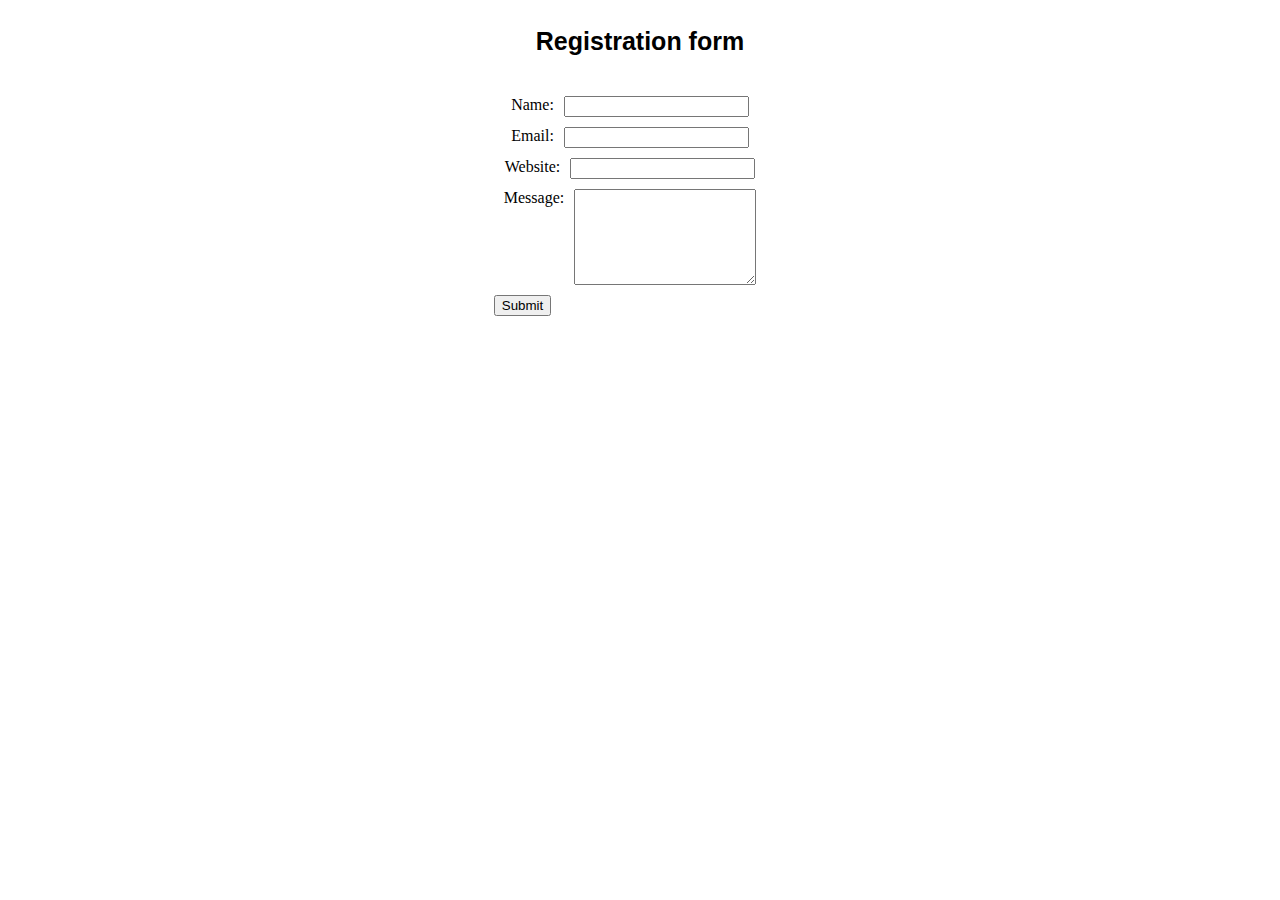
<file: D9T1.html>
<!DOCTYPE html>
<html lang="en">
<head>
    <meta charset="UTF-8">
    <meta name="viewport" content="width=device-width, initial-scale=1.0">
    <title>Assihnment 9</title>
    <link rel="stylesheet" href="style.css"/>
</head>
<body>
    <div class="container">
        <h1 class="head"> Registration form </h1>
        <form>
            <div>
                <label for="name">Name: </label>
                <input type="text" id="name"/>
                <p id="nameCheck"></p>
            </div>
            <div>
                <label for="email">Email: </label>
                <input type="text" id="email"/>
                <p id="emailCheck"></p>
            </div>
            <div>
                <label for="website">Website: </label>
                <input type="text" id="website"/>
                <p id="websiteCheck"></p>
            </div>
            <div>
                <label for="message">Message: </label>
                <textarea id="message" rows="6"></textarea>
                <p id="messageCheck"></p>
            </div>
            <button type="submit">Submit </button>
        </form>
    </div>
    <script src="script.js" type="text/javascript"></script>
</body>
</html>
</file>
<file: style.css>
.container{
            display: flex;
            align-items: center;
            flex-direction: column;
}
.head{
    font-family: Arial, Helvetica, sans-serif;
    font-size: 25px;
    margin-bottom: 30px;
}
label{
    margin-right: 10px;
}
div{
    display: flex;
    margin: 10px;
    align-items: flex-start;
    justify-content: center;
}
p{
    margin-top: 0;
}
input, textarea{
    margin-right: 20px;
}
</file>
